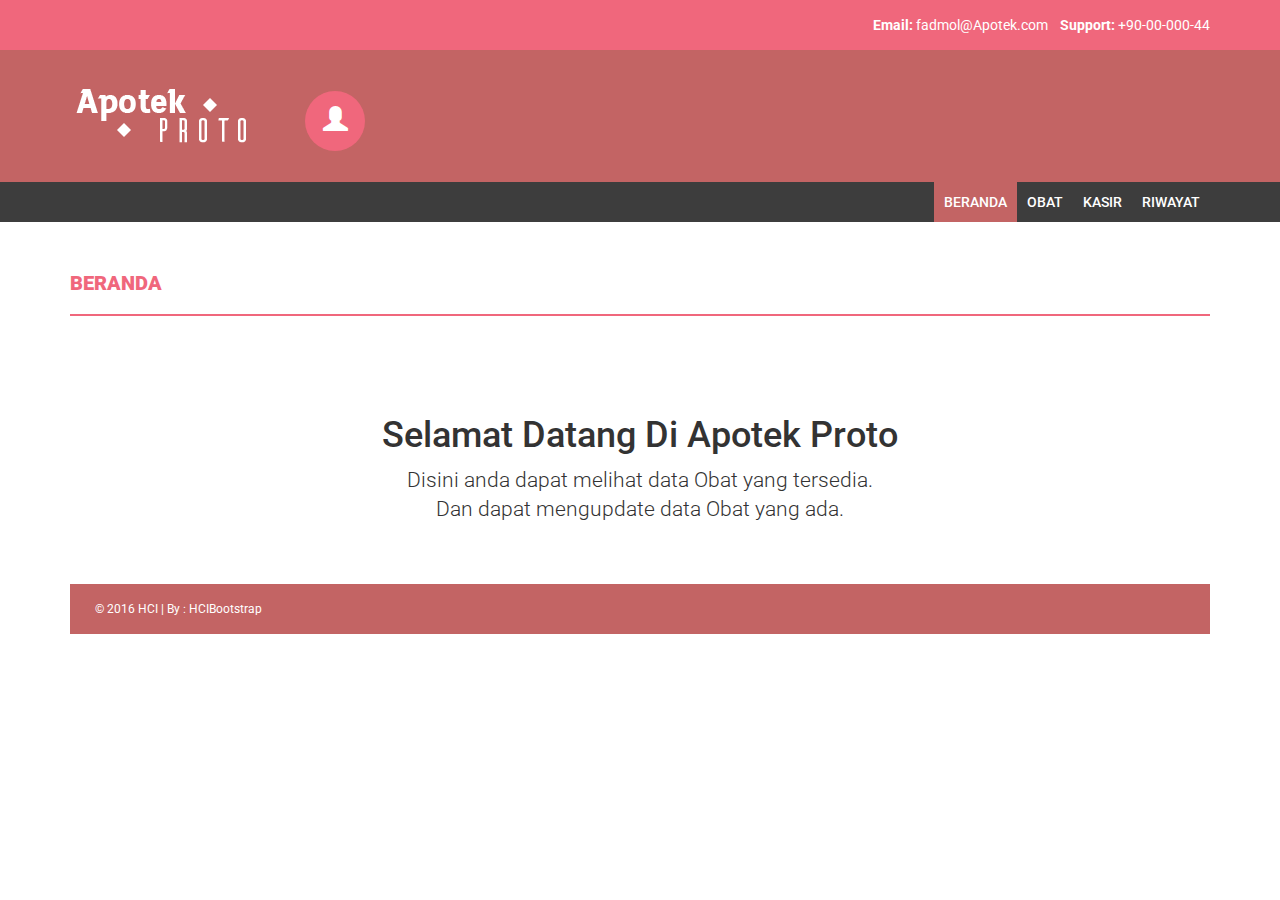
<file: index.html>
<!DOCTYPE html>
<html xmlns="http://www.w3.org/1999/xhtml">
<head>
    <meta charset="utf-8" />
    <meta name="viewport" content="width=device-width, initial-scale=1, maximum-scale=1" />
    <meta name="description" content="" />
    <meta name="author" content="" />
    <!--[if IE]>
        <meta http-equiv="X-UA-Compatible" content="IE=edge,chrome=1">
        <![endif]-->
    <title>Apotek Proto</title>
    <!-- BOOTSTRAP CORE STYLE  -->
    <link href="assets/css/bootstrap.css" rel="stylesheet" />
    <!-- FONT AWESOME ICONS  -->
    <link href="assets/css/font-awesome.css" rel="stylesheet" />
    <!-- CUSTOM STYLE  -->
    <link href="assets/css/style.css" rel="stylesheet" />
     <!-- HTML5 Shiv and Respond.js for IE8 support of HTML5 elements and media queries -->
    <!-- WARNING: Respond.js doesn't work if you view the page via file:// -->
    <!--[if lt IE 9]>
        <script src="https://oss.maxcdn.com/libs/html5shiv/3.7.0/html5shiv.js"></script>
        <script src="https://oss.maxcdn.com/libs/respond.js/1.4.2/respond.min.js"></script>
    <![endif]-->
</head>
<body>
    <header>
        <div class="container">
            <div class="row">
                <div class="col-md-12">
                    <strong>Email: </strong>fadmol@Apotek.com
                    &nbsp;&nbsp;
                    <strong>Support: </strong>+90-00-000-44
                </div>

            </div>
        </div>
    </header>
    <!-- HEADER END-->
    <div class="navbar navbar-inverse set-radius-zero">
        <div class="container">
            <div class="navbar-header">
                <button type="button" class="navbar-toggle" data-toggle="collapse" data-target=".navbar-collapse">
                    <span class="icon-bar"></span>
                    <span class="icon-bar"></span>
                    <span class="icon-bar"></span>
                </button>
                <a class="navbar-brand" href="index.html">

                    <img src="assets/img/logo.png" />
                </a>

            </div>

            <div class="left-div">
                <div class="user-settings-wrapper">
                    <ul class="nav">

                        <li class="dropdown">
                            <a class="dropdown-toggle" data-toggle="dropdown" href="#" aria-expanded="false">
                                <span class="glyphicon glyphicon-user" style="font-size: 25px;"></span>
                            </a>
                            <div class="dropdown-menu dropdown-settings">
                                <div class="media">
                                    <a class="media-left" href="#">
                                        <img src="assets/img/64-64.jpg" alt="" class="img-rounded" />
                                    </a>
                                    <div class="media-body">
                                        <h4 class="media-heading">Fadhli Maulana </h4>
                                        <h5>Apoteker</h5>

                                    </div>
                                </div>
                                <hr />
                                <h5><strong>Personal Bio : </strong></h5>
                                Apoteker di Kimia Farma
                                <hr />
                                 <a href="login.html" class="btn btn-danger btn-sm">Logout</a>

                            </div>
                        </li>


                    </ul>
                </div>
            </div>
        </div>
    </div>
    <!-- LOGO HEADER END-->
    <section class="menu-section">
        <div class="container">
            <div class="row">
                <div class="col-md-12">
                    <div class="navbar-collapse collapse ">
                        <ul id="menu-top" class="nav navbar-nav navbar-right">
                            <li><a class="menu-top-active" href="index.html">Beranda</a></li>
                            <li><a href="obat.html">Obat</a></li>
                            <li><a href="kasir.html">Kasir</a></li>
                            <li><a href="Sejarah.html">Riwayat</a></li>

                        </ul>
                    </div>
                </div>

            </div>
        </div>
    </section>
    <!-- MENU SECTION END-->
    <div class="content-wrapper">
        <div class="container">
            <div class="row">
                <div class="col-md-12">
                    <h4 class="page-head-line">Beranda</h4>

                </div>

            </div>
            <div class="row">
                <div class="col-md-12">
                    <div class="tulisan">
                        <h1>Selamat Datang Di Apotek Proto</h1>
                <p class="lead">
                    Disini anda dapat melihat data Obat yang tersedia.<br> 
                    Dan dapat mengupdate data Obat yang ada.
                </p>
                    </div>
                </div>

            </div>

    <footer>
        <div class="container">
            <div class="row">
                <div class="col-md-12">
                    &copy; 2016 HCI | By : <a href="http://www.apotekproto.com/" target="_blank">HCIBootstrap</a>
                </div>

            </div>
        </div>
    </footer>
    <!-- FOOTER SECTION END-->
    <!-- JAVASCRIPT AT THE BOTTOM TO REDUCE THE LOADING TIME  -->
    <!-- CORE JQUERY SCRIPTS -->
    <script src="assets/js/jquery-1.11.1.js"></script>
    <!-- BOOTSTRAP SCRIPTS  -->
    <script src="assets/js/bootstrap.js"></script>
</body>
</html>
</file>
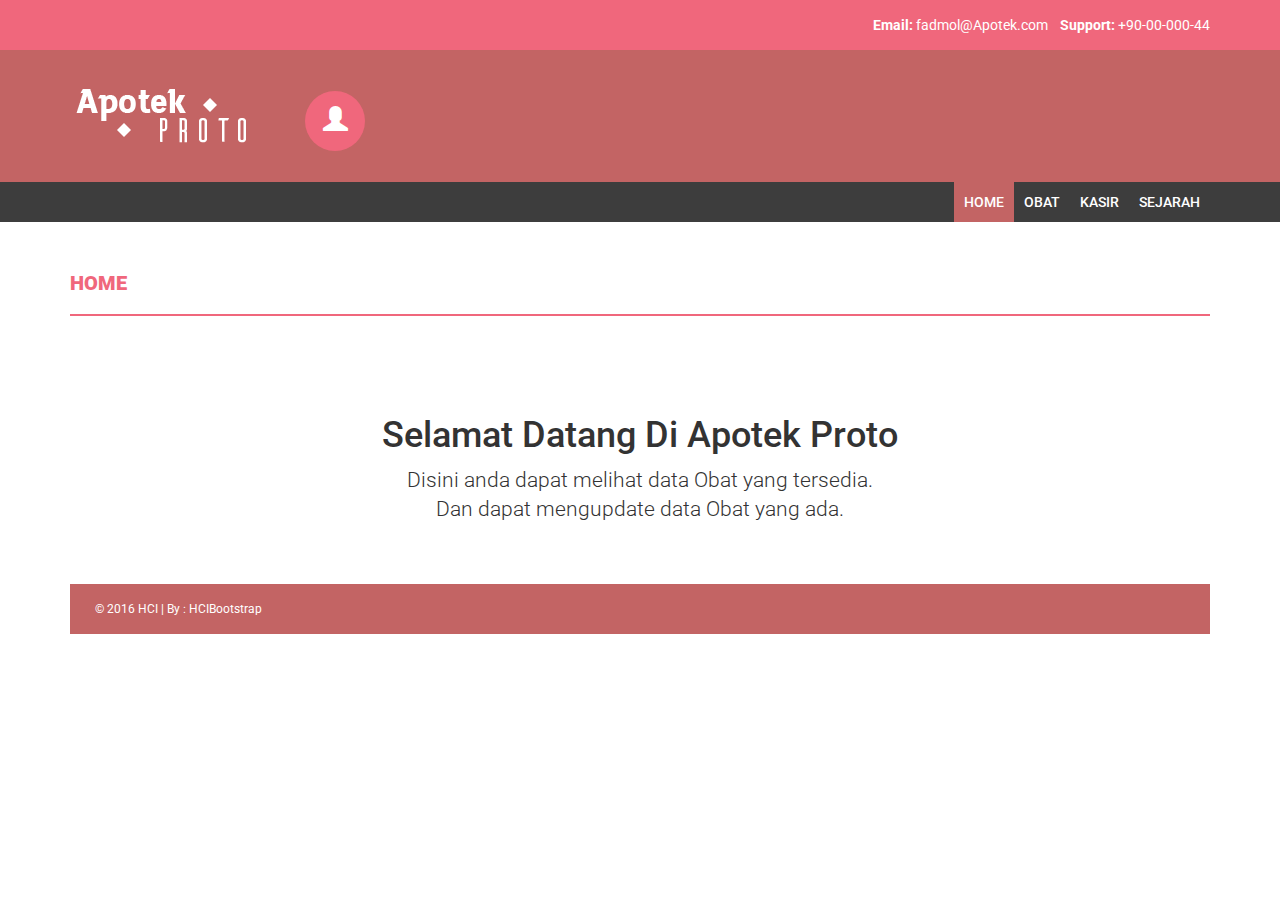
<file: HCIApotek/index.html>
<!DOCTYPE html>
<html xmlns="http://www.w3.org/1999/xhtml">
<head>
    <meta charset="utf-8" />
    <meta name="viewport" content="width=device-width, initial-scale=1, maximum-scale=1" />
    <meta name="description" content="" />
    <meta name="author" content="" />
    <!--[if IE]>
        <meta http-equiv="X-UA-Compatible" content="IE=edge,chrome=1">
        <![endif]-->
    <title>Apotek Proto</title>
    <!-- BOOTSTRAP CORE STYLE  -->
    <link href="assets/css/bootstrap.css" rel="stylesheet" />
    <!-- FONT AWESOME ICONS  -->
    <link href="assets/css/font-awesome.css" rel="stylesheet" />
    <!-- CUSTOM STYLE  -->
    <link href="assets/css/style.css" rel="stylesheet" />
     <!-- HTML5 Shiv and Respond.js for IE8 support of HTML5 elements and media queries -->
    <!-- WARNING: Respond.js doesn't work if you view the page via file:// -->
    <!--[if lt IE 9]>
        <script src="https://oss.maxcdn.com/libs/html5shiv/3.7.0/html5shiv.js"></script>
        <script src="https://oss.maxcdn.com/libs/respond.js/1.4.2/respond.min.js"></script>
    <![endif]-->
</head>
<body>
    <header>
        <div class="container">
            <div class="row">
                <div class="col-md-12">
                    <strong>Email: </strong>fadmol@Apotek.com
                    &nbsp;&nbsp;
                    <strong>Support: </strong>+90-00-000-44
                </div>

            </div>
        </div>
    </header>
    <!-- HEADER END-->
    <div class="navbar navbar-inverse set-radius-zero">
        <div class="container">
            <div class="navbar-header">
                <button type="button" class="navbar-toggle" data-toggle="collapse" data-target=".navbar-collapse">
                    <span class="icon-bar"></span>
                    <span class="icon-bar"></span>
                    <span class="icon-bar"></span>
                </button>
                <a class="navbar-brand" href="index.html">

                    <img src="assets/img/logo.png" />
                </a>

            </div>

            <div class="left-div">
                <div class="user-settings-wrapper">
                    <ul class="nav">

                        <li class="dropdown">
                            <a class="dropdown-toggle" data-toggle="dropdown" href="#" aria-expanded="false">
                                <span class="glyphicon glyphicon-user" style="font-size: 25px;"></span>
                            </a>
                            <div class="dropdown-menu dropdown-settings">
                                <div class="media">
                                    <a class="media-left" href="#">
                                        <img src="assets/img/64-64.jpg" alt="" class="img-rounded" />
                                    </a>
                                    <div class="media-body">
                                        <h4 class="media-heading">Fadhli Maulana </h4>
                                        <h5>Apoteker</h5>

                                    </div>
                                </div>
                                <hr />
                                <h5><strong>Personal Bio : </strong></h5>
                                Apoteker di Kimia Farma
                                <hr />
                                 <a href="login.html" class="btn btn-danger btn-sm">Logout</a>

                            </div>
                        </li>


                    </ul>
                </div>
            </div>
        </div>
    </div>
    <!-- LOGO HEADER END-->
    <section class="menu-section">
        <div class="container">
            <div class="row">
                <div class="col-md-12">
                    <div class="navbar-collapse collapse ">
                        <ul id="menu-top" class="nav navbar-nav navbar-right">
                            <li><a class="menu-top-active" href="index.html">Home</a></li>
                            <li><a href="obat.html">Obat</a></li>
                            <li><a href="kasir.html">Kasir</a></li>
                            <li><a href="Sejarah.html">Sejarah</a></li>

                        </ul>
                    </div>
                </div>

            </div>
        </div>
    </section>
    <!-- MENU SECTION END-->
    <div class="content-wrapper">
        <div class="container">
            <div class="row">
                <div class="col-md-12">
                    <h4 class="page-head-line">Home</h4>

                </div>

            </div>
            <div class="row">
                <div class="col-md-12">
                    <div class="tulisan">
                        <h1>Selamat Datang Di Apotek Proto</h1>
                <p class="lead">
                    Disini anda dapat melihat data Obat yang tersedia.<br> 
                    Dan dapat mengupdate data Obat yang ada.
                </p>
                    </div>
                </div>

            </div>

    <footer>
        <div class="container">
            <div class="row">
                <div class="col-md-12">
                    &copy; 2016 HCI | By : <a href="http://www.apotekproto.com/" target="_blank">HCIBootstrap</a>
                </div>

            </div>
        </div>
    </footer>
    <!-- FOOTER SECTION END-->
    <!-- JAVASCRIPT AT THE BOTTOM TO REDUCE THE LOADING TIME  -->
    <!-- CORE JQUERY SCRIPTS -->
    <script src="assets/js/jquery-1.11.1.js"></script>
    <!-- BOOTSTRAP SCRIPTS  -->
    <script src="assets/js/bootstrap.js"></script>
</body>
</html>
</file>
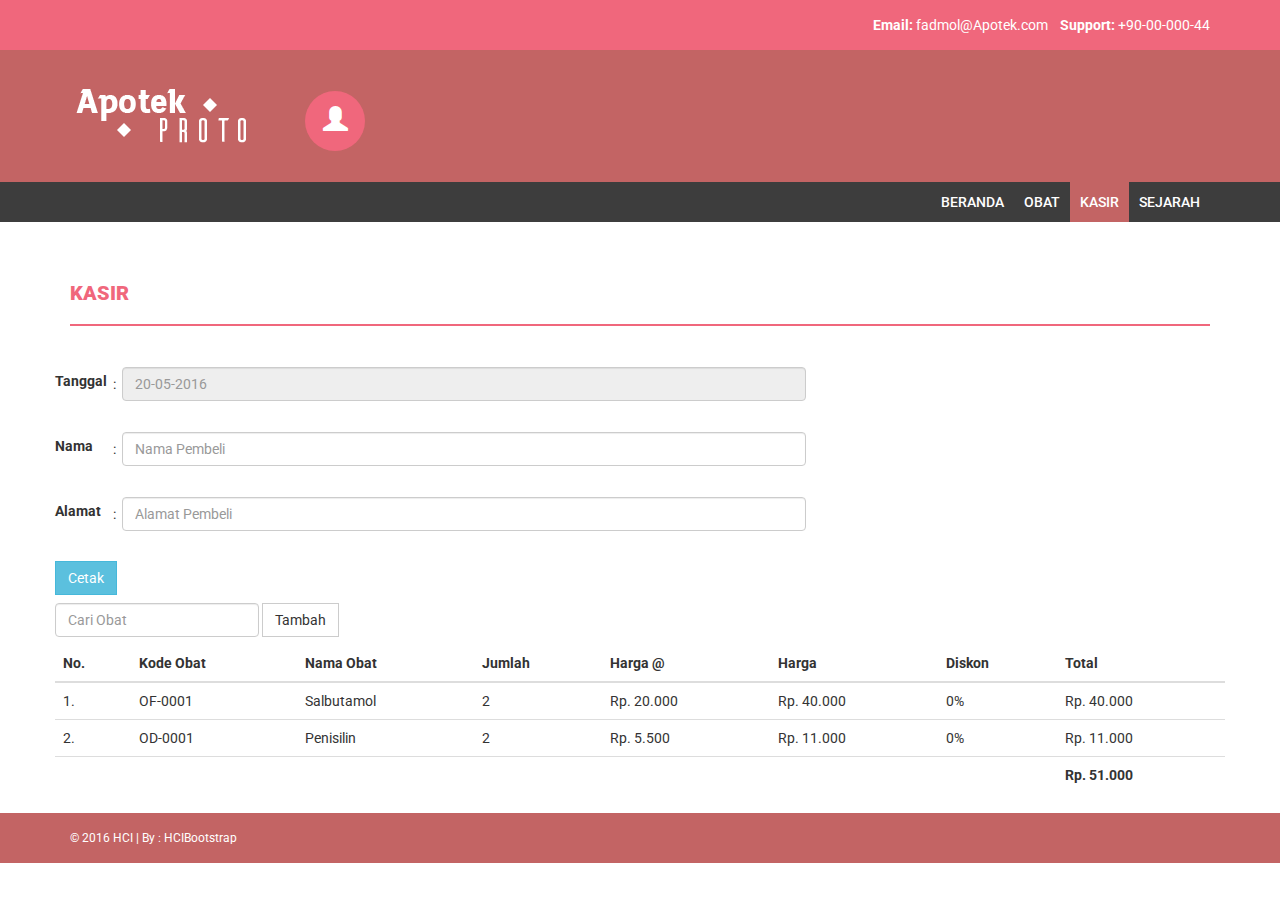
<file: HCIApotek/kasir.html>
<!DOCTYPE html>
<html xmlns="http://www.w3.org/1999/xhtml">
<head>
    <meta charset="utf-8" />
    <meta name="viewport" content="width=device-width, initial-scale=1, maximum-scale=1" />
    <meta name="description" content="" />
    <meta name="author" content="" />
    <!--[if IE]>
        <meta http-equiv="X-UA-Compatible" content="IE=edge,chrome=1">
        <![endif]-->
    <title>Apotek Proto</title>
    <!-- BOOTSTRAP CORE STYLE  -->
    <link href="assets/css/bootstrap.css" rel="stylesheet" />
    <!-- FONT AWESOME ICONS  -->
    <link href="assets/css/font-awesome.css" rel="stylesheet" />
    <!-- CUSTOM STYLE  -->
    <link href="assets/css/style.css" rel="stylesheet" />
     <!-- HTML5 Shiv and Respond.js for IE8 support of HTML5 elements and media queries -->
    <!-- WARNING: Respond.js doesn't work if you view the page via file:// -->
    <!--[if lt IE 9]>
        <script src="https://oss.maxcdn.com/libs/html5shiv/3.7.0/html5shiv.js"></script>
        <script src="https://oss.maxcdn.com/libs/respond.js/1.4.2/respond.min.js"></script>
    <![endif]-->
</head>
<body>
    <header>
        <div class="container">
            <div class="row">
                <div class="col-md-12">
                    <strong>Email: </strong>fadmol@Apotek.com
                    &nbsp;&nbsp;
                    <strong>Support: </strong>+90-00-000-44
                </div>

            </div>
        </div>
    </header>
    <!-- HEADER END-->
    <div class="navbar navbar-inverse set-radius-zero">
        <div class="container">
            <div class="navbar-header">
                <button type="button" class="navbar-toggle" data-toggle="collapse" data-target=".navbar-collapse">
                    <span class="icon-bar"></span>
                    <span class="icon-bar"></span>
                    <span class="icon-bar"></span>
                </button>
                <a class="navbar-brand" href="index.html">

                    <img src="assets/img/logo.png" />
                </a>

            </div>

            <div class="left-div">
                <div class="user-settings-wrapper">
                    <ul class="nav">

                        <li class="dropdown">
                            <a class="dropdown-toggle" data-toggle="dropdown" href="#" aria-expanded="false">
                                <span class="glyphicon glyphicon-user" style="font-size: 25px;"></span>
                            </a>
                            <div class="dropdown-menu dropdown-settings">
                                <div class="media">
                                    <a class="media-left" href="#">
                                        <img src="assets/img/64-64.jpg" alt="" class="img-rounded" />
                                    </a>
                                    <div class="media-body">
                                        <h4 class="media-heading">Fadhli Maulana </h4>
                                        <h5>Apoteker</h5>

                                    </div>
                                </div>
                                <hr />
                                <h5><strong>Personal Bio : </strong></h5>
                                Apoteker di Kimia Farma
                                <hr />
                                 <a href="login.html" class="btn btn-danger btn-sm">Logout</a>

                            </div>
                        </li>


                    </ul>
                </div>
            </div>
        </div>
    </div>
    <!-- LOGO HEADER END-->
    <section class="menu-section">
        <div class="container">
            <div class="row">
                <div class="col-md-12">
                    <div class="navbar-collapse collapse ">
                        <ul id="menu-top" class="nav navbar-nav navbar-right">
                            <li><a  href="index.html">Beranda</a></li>
                            <li><a href="obat.html">Obat</a></li>
                            <li><a class="menu-top-active" href="kasir.html">Kasir</a></li>
                            <li><a href="sejarah.html">Sejarah</a></li>

                        </ul>
                    </div>
                </div>

            </div>
        </div>
    </section>
    <!-- MENU SECTION END-->
    <div class="content-wrapper">
        <div class="container">
              <div class="row">
                    <div class="col-md-12">
                        <h1 class="page-head-line">Kasir </h1>
                    </div>
                </div>
               
            
		<div class="row">
		<table border=0 cellpadding=5 cellspacing=0>
            
            
            
            <tr>
                <td><label>Tanggal</label></td>
				<td>&nbsp;&nbsp;:&nbsp;&nbsp;</td>
				<td><input class="form-control" type="text" name="tanggal" placeholder="20-05-2016" size="80" disabled></td>
			</tr>
			<tr>
				<td>&nbsp;</td>
			</tr>
            
			<tr>
				<td><label>Nama</label></td>
				<td>&nbsp;&nbsp;:&nbsp;&nbsp;</td>
				<td><input class="form-control" type="text" name="tanggal" placeholder="Nama Pembeli" size="80" ></td>
			</tr>
			<tr>
				<td>&nbsp;</td>
			</tr>
            
            
			<tr>
				<td><label>Alamat</label></td>
				<td>&nbsp;&nbsp;:&nbsp;&nbsp;</td>
				<td><input class="form-control" type="text" name="tanggal" placeholder="Alamat Pembeli" size="80"></td>
			</tr>
			<tr>
			<td>&nbsp;</td>
			</tr>
            
            
		</table>

		<a href="#" class="btn btn-info" role="button">Cetak</a>

		<div class="row">

			<form class="navbar-form navbar-left" role="search">
  <div class="form-group">
    <input type="text" class="form-control" placeholder="Cari Obat">
  </div>
  <button type="submit" class="btn btn-default">Tambah</button>
</form>	   

		</div>

		 <table class="table table-hover">

                              <thead>                  	  
                              <tr>
                                  <th>No.</th>
                                  <th>Kode Obat</th>
                                  <th>Nama Obat</th>
                                  <th>Jumlah</th>
                                  <th>Harga @</th>
                                  <th>Harga</th>
								  <th>Diskon</th>
								  <th>Total</th>
                              </tr>
                              </thead>
                              <tbody>
                              <tr>
                                  <td>1.</td>
                                  <td>OF-0001</td>
                                  <td>Salbutamol</td>
                                  <td>2</td>
                                  <td>Rp. 20.000</th>
                                  <td>Rp. 40.000</th>
								  <td>0%</td>
								  <td>Rp. 40.000</td>
                              </tr>
                              <tr>
                                  <td>2.</td>
                                  <td>OD-0001</td>
                                  <td>Penisilin</td>
                                  <td>2</td>
                                  <td>Rp. 5.500</td>
                                  <td>Rp. 11.000</td>
								  <td>0%</td>
								  <td>Rp. 11.000</td>
                              </tr>
                              <tr>
                              <th colspan="7"></th>
                              <th>Rp. 51.000</th>
                              </tr>
                              </tbody>                              
                          </table>
            </div>

	</div>
    <!-- CONTENT-WRAPPER SECTION END-->
    <footer>
        <div class="container">
            <div class="row">
                <div class="col-md-12">
                    &copy; 2016 HCI | By : <a href="http://www.apotekproto.com/" target="_blank">HCIBootstrap</a>
                </div>

            </div>
        </div>
    </footer>
    <!-- FOOTER SECTION END-->
    <!-- JAVASCRIPT AT THE BOTTOM TO REDUCE THE LOADING TIME  -->
    <!-- CORE JQUERY SCRIPTS -->
    <script src="assets/js/jquery-1.11.1.js"></script>
    <!-- BOOTSTRAP SCRIPTS  -->
    <script src="assets/js/bootstrap.js"></script>
</body>
</html>
</file>
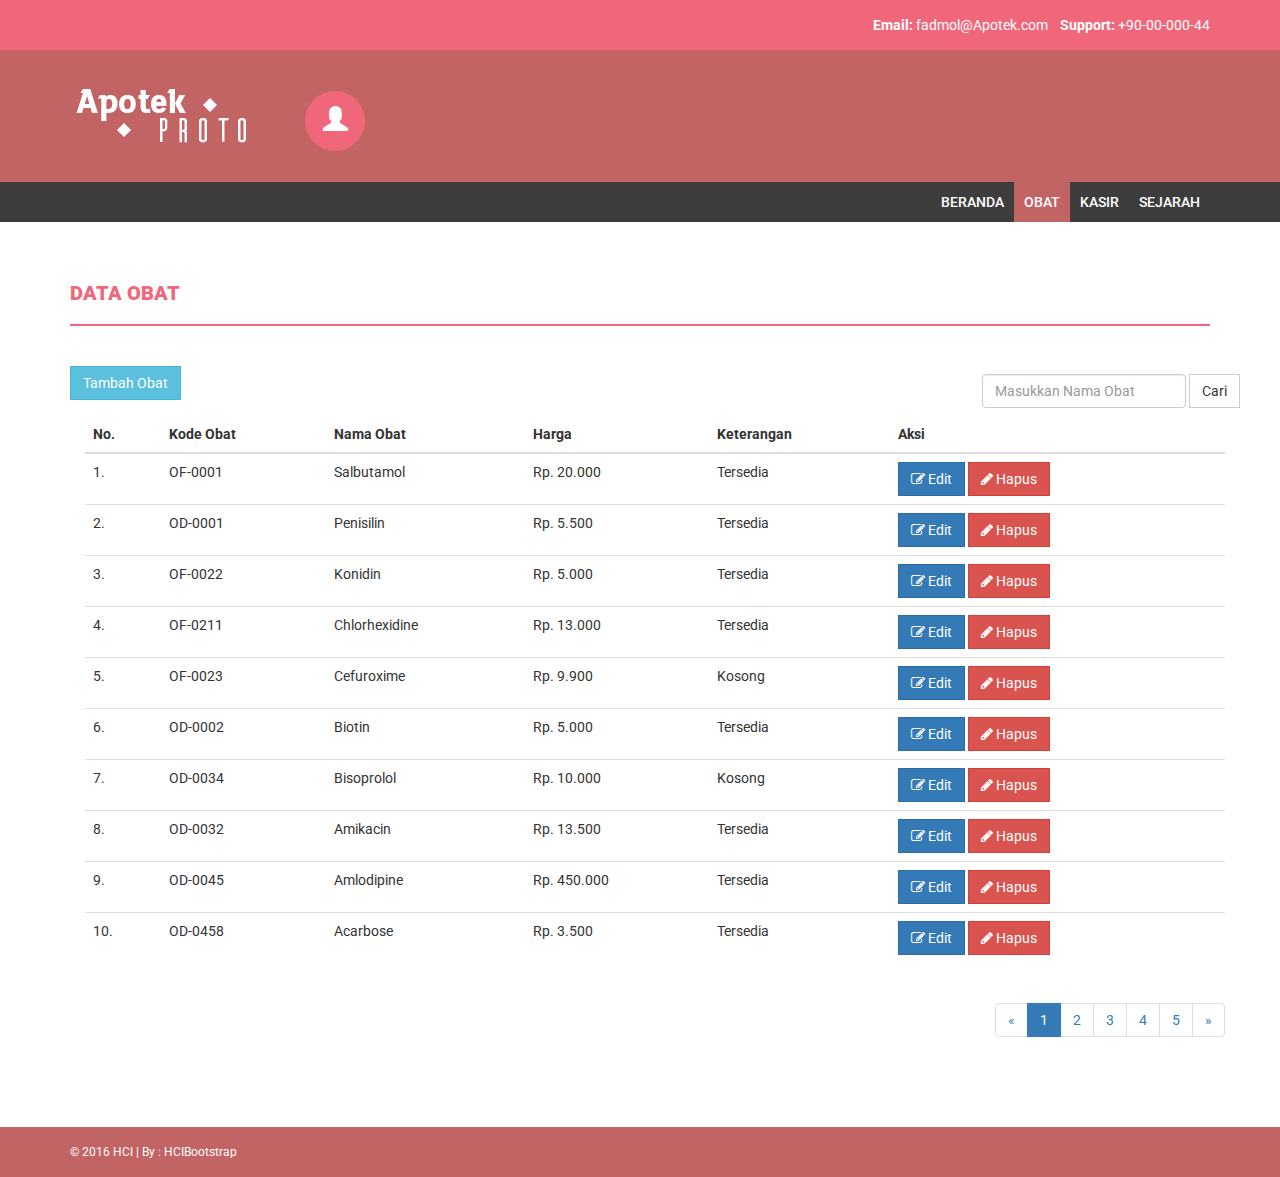
<file: HCIApotek/obat.html>
<!DOCTYPE html>
<html xmlns="http://www.w3.org/1999/xhtml">
<head>
    <meta charset="utf-8" />
    <meta name="viewport" content="width=device-width, initial-scale=1, maximum-scale=1" />
    <meta name="description" content="" />
    <meta name="author" content="" />
    <!--[if IE]>
        <meta http-equiv="X-UA-Compatible" content="IE=edge,chrome=1">
        <![endif]-->
    <title>Apotek Proto</title>
    <!-- BOOTSTRAP CORE STYLE  -->
    <link href="assets/css/bootstrap.css" rel="stylesheet" />
    <!-- FONT AWESOME ICONS  -->
    <link href="assets/css/font-awesome.css" rel="stylesheet" />
    <!-- CUSTOM STYLE  -->
    <link href="assets/css/style.css" rel="stylesheet" />
     <!-- HTML5 Shiv and Respond.js for IE8 support of HTML5 elements and media queries -->
    <!-- WARNING: Respond.js doesn't work if you view the page via file:// -->
    <!--[if lt IE 9]>
        <script src="https://oss.maxcdn.com/libs/html5shiv/3.7.0/html5shiv.js"></script>
        <script src="https://oss.maxcdn.com/libs/respond.js/1.4.2/respond.min.js"></script>
    <![endif]-->
</head>
<body>
    <header>
        <div class="container">
            <div class="row">
                <div class="col-md-12">
                    <strong>Email: </strong>fadmol@Apotek.com
                    &nbsp;&nbsp;
                    <strong>Support: </strong>+90-00-000-44
                </div>

            </div>
        </div>
    </header>
    <!-- HEADER END-->
    <div class="navbar navbar-inverse set-radius-zero">
        <div class="container">
            <div class="navbar-header">
                <button type="button" class="navbar-toggle" data-toggle="collapse" data-target=".navbar-collapse">
                    <span class="icon-bar"></span>
                    <span class="icon-bar"></span>
                    <span class="icon-bar"></span>
                </button>
                <a class="navbar-brand" href="index.html">

                    <img src="assets/img/logo.png" />
                </a>

            </div>

            <div class="left-div">
                <div class="user-settings-wrapper">
                    <ul class="nav">

                        <li class="dropdown">
                            <a class="dropdown-toggle" data-toggle="dropdown" href="#" aria-expanded="false">
                                <span class="glyphicon glyphicon-user" style="font-size: 25px;"></span>
                            </a>
                            <div class="dropdown-menu dropdown-settings">
                                <div class="media">
                                    <a class="media-left" href="#">
                                        <img src="assets/img/64-64.jpg" alt="" class="img-rounded" />
                                    </a>
                                    <div class="media-body">
                                        <h4 class="media-heading">Fadhli Maulana </h4>
                                        <h5>Apoteker</h5>

                                    </div>
                                </div>
                                <hr />
                                <h5><strong>Personal Bio : </strong></h5>
                                Apoteker di Kimia Farma
                                <hr />
                                 <a href="login.html" class="btn btn-danger btn-sm">Logout</a>

                            </div>
                        </li>


                    </ul>
                </div>
            </div>
        </div>
    </div>
    <!-- LOGO HEADER END-->
    <section class="menu-section">
        <div class="container">
            <div class="row">
                <div class="col-md-12">
                    <div class="navbar-collapse collapse ">
                        <ul id="menu-top" class="nav navbar-nav navbar-right">
                            <li><a  href="index.html">Beranda</a></li>
                            <li><a class="menu-top-active" href="obat.html">Obat</a></li>
                            <li><a href="kasir.html">Kasir</a></li>
                            <li><a href="sejarah.html">Sejarah</a></li>

                        </ul>
                    </div>
                </div>

            </div>
        </div>
    </section>
    <!-- MENU SECTION END-->
    <div class="content-wrapper">
        <div class="container">
            <div class="row">
                    <div class="col-md-12">
                        <h1 class="page-head-line">Data Obat</h1>
                    </div>
                </div>
                <div class="row">
                <div class="col-md-6">
                  <!--   Kitchen Sink -->
                    <div class="container">

		 <div class="row">
		 <!-- tombol tambah obat -->
		 	<a href="#" class="btn btn-info" role="button">Tambah Obat</a>


		 	<form class="navbar-form navbar-right" role="search">
  <div class="form-group">
    <input type="text" class="form-control" placeholder="Masukkan Nama Obat">
  </div>
  <button type="submit" class="btn btn-default">Cari</button>
</form>	   
</div>
					 <!-- Membuat tabel -->
					 <table class="table table-hover">

                              <thead>                  	  
                              <tr>
                                  <th>No.</th>
                                  <th>Kode Obat</th>
                                  <th>Nama Obat</th>
                                  <th>Harga</th>
								  <th>Keterangan</th>
								  <th>Aksi</th>
                              </tr>
                              </thead>
                              <tbody>
                              <tr>
                                  <td>1.</td>
								  <td>OF-0001</td>
                                  <td>Salbutamol</td>
                                  <td>Rp. 20.000</td>
                                  <td>Tersedia</td>
								  <td>
								 <button class="btn btn-primary"><i class="fa fa-edit "></i> Edit</button>
								 <button class="btn btn-danger"><i class="fa fa-pencil"></i> Hapus </button>
								 </td>
                              </tr>
                              <tr>
                                  <td>2.</td>
								  <td>OD-0001</td>
                                  <td>Penisilin</td>
                                  <td>Rp. 5.500</td>
                                  <td>Tersedia</td>
								  <td>
								  <button class="btn btn-primary"><i class="fa fa-edit "></i> Edit</button>
								 <button class="btn btn-danger"><i class="fa fa-pencil"></i> Hapus </button>
								 </td>
                              </tr>
                              <tr>
                                  <td>3.</td>
								  <td>OF-0022</td>
                                  <td>Konidin</td>
                                  <td>Rp. 5.000</td>
                                  <td>Tersedia</td>
								  <td>
								 <button class="btn btn-primary"><i class="fa fa-edit "></i> Edit</button>
								 <button class="btn btn-danger"><i class="fa fa-pencil"></i> Hapus </button>
								  </td>
                              </tr>
                              <tr>
                                  <td>4.</td>
								  <td>OF-0211</td>
                                  <td>Chlorhexidine</td>
                                  <td>Rp. 13.000</td>
                                  <td>Tersedia</td>
								  <td>
								 <button class="btn btn-primary"><i class="fa fa-edit "></i> Edit</button>
								 <button class="btn btn-danger"><i class="fa fa-pencil"></i> Hapus </button>
								  </td>
                              </tr>
                              <tr>
                                  <td>5.</td>
								  <td>OF-0023</td>
                                  <td>Cefuroxime</td>
                                  <td>Rp. 9.900</td>
                                  <td>Kosong</td>
								  <td>
								 <button class="btn btn-primary"><i class="fa fa-edit "></i> Edit</button>
								 <button class="btn btn-danger"><i class="fa fa-pencil"></i> Hapus </button>
								  </td>
                              </tr>
                              <tr>
                                  <td>6.</td>
								  <td>OD-0002</td>
                                  <td>Biotin</td>
                                  <td>Rp. 5.000</td>
                                  <td>Tersedia</td>
								  <td>
								 <button class="btn btn-primary"><i class="fa fa-edit "></i> Edit</button>
								 <button class="btn btn-danger"><i class="fa fa-pencil"></i> Hapus </button>
								  </td>
                              </tr>
                              <tr>
                                  <td>7.</td>
								  <td>OD-0034</td>
                                  <td>Bisoprolol</td>
                                  <td>Rp. 10.000</td>
                                  <td>Kosong</td>
								  <td>
								 <button class="btn btn-primary"><i class="fa fa-edit "></i> Edit</button>
								 <button class="btn btn-danger"><i class="fa fa-pencil"></i> Hapus </button>
								  </td>
                              </tr>
                              <tr>
                                  <td>8.</td>
								  <td>OD-0032</td>
                                  <td>Amikacin</td>
                                  <td>Rp. 13.500</td>
                                  <td>Tersedia</td>
								  <td>
								 <button class="btn btn-primary"><i class="fa fa-edit "></i> Edit</button>
								 <button class="btn btn-danger"><i class="fa fa-pencil"></i> Hapus </button>
								  </td>
                              </tr>
                              <tr>
                                  <td>9.</td>
								  <td>OD-0045</td>
                                  <td>Amlodipine</td>
                                  <td>Rp. 450.000</td>
                                  <td>Tersedia</td>
								  <td>
								 <button class="btn btn-primary"><i class="fa fa-edit "></i> Edit</button>
								 <button class="btn btn-danger"><i class="fa fa-pencil"></i> Hapus </button>
								  </td>
                              </tr>
                              <tr>
                                  <td>10.</td>
								  <td>OD-0458</td>
                                  <td>Acarbose</td>
                                  <td>Rp. 3.500</td>
                                  <td>Tersedia</td>
								  <td>
                                <button class="btn btn-primary"><i class="fa fa-edit "></i> Edit</button>
								 <button class="btn btn-danger"><i class="fa fa-pencil"></i> Hapus </button>
								  </td>
                              </tr>
                              </tbody>                              
                          </table>
                           <!-- membuat pagination -->	
                           <div align="right">						
								  <ul class="pagination">
								    <li>
								      <a href="#" aria-label="Previous">
								        <span aria-hidden="true">&laquo;</span>
								      </a>
								    </li>
								    <li  class="active"><a href="#">1</a></li>
								    <li><a href="#">2</a></li>
								    <li><a href="#">3</a></li>
								    <li><a href="#">4</a></li>
								    <li><a href="#">5</a></li>
								    <li>
								      <a href="#" aria-label="Next">
								        <span aria-hidden="true">&raquo;</span>
								      </a>
								    </li>
								  </ul>
								  </div>
                          
                  </div>
                    <!--  end  Context Classes  -->
                </div>
            </div>

        </div>
    </div>
    <!-- CONTENT-WRAPPER SECTION END-->
    <footer>
        <div class="container">
            <div class="row">
                <div class="col-md-12">
                    &copy; 2016 HCI | By : <a href="http://www.apotekproto.com/" target="_blank">HCIBootstrap</a>
                </div>

            </div>
        </div>
    </footer>
    <!-- FOOTER SECTION END-->
    <!-- JAVASCRIPT AT THE BOTTOM TO REDUCE THE LOADING TIME  -->
    <!-- CORE JQUERY SCRIPTS -->
    <script src="assets/js/jquery-1.11.1.js"></script>
    <!-- BOOTSTRAP SCRIPTS  -->
    <script src="assets/js/bootstrap.js"></script>
</body>
</html>
</file>
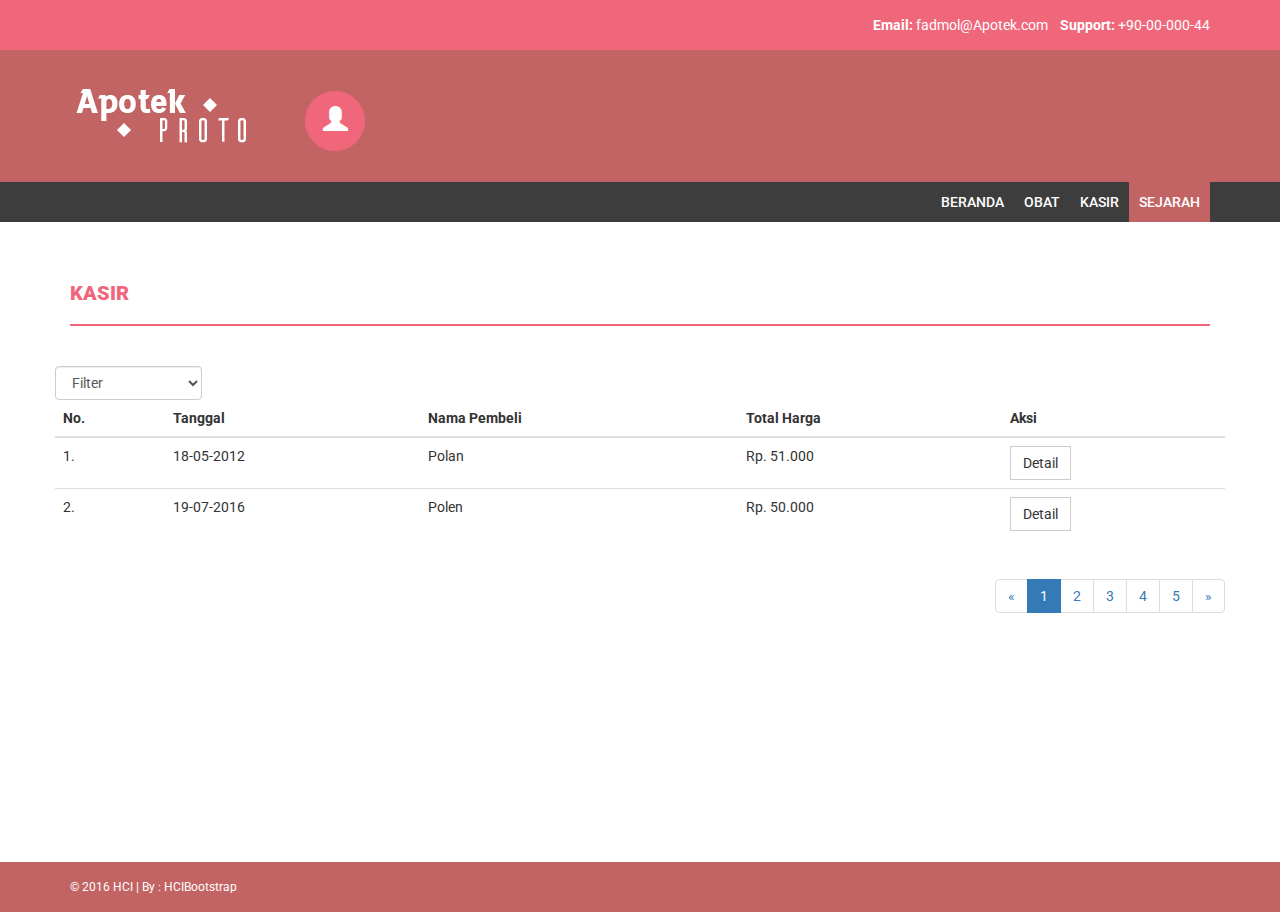
<file: HCIApotek/sejarah.html>
<!DOCTYPE html>
<html xmlns="http://www.w3.org/1999/xhtml">
<head>
    <meta charset="utf-8" />
    <meta name="viewport" content="width=device-width, initial-scale=1, maximum-scale=1" />
    <meta name="description" content="" />
    <meta name="author" content="" />
    <!--[if IE]>
        <meta http-equiv="X-UA-Compatible" content="IE=edge,chrome=1">
        <![endif]-->
    <title>Apotek Proto</title>
    <!-- BOOTSTRAP CORE STYLE  -->
    <link href="assets/css/bootstrap.css" rel="stylesheet" />
    <!-- FONT AWESOME ICONS  -->
    <link href="assets/css/font-awesome.css" rel="stylesheet" />
    <!-- CUSTOM STYLE  -->
    <link href="assets/css/style.css" rel="stylesheet" />
     <!-- HTML5 Shiv and Respond.js for IE8 support of HTML5 elements and media queries -->
    <!-- WARNING: Respond.js doesn't work if you view the page via file:// -->
    <!--[if lt IE 9]>
        <script src="https://oss.maxcdn.com/libs/html5shiv/3.7.0/html5shiv.js"></script>
        <script src="https://oss.maxcdn.com/libs/respond.js/1.4.2/respond.min.js"></script>
    <![endif]-->
</head>
<body>
    <header>
        <div class="container">
            <div class="row">
                <div class="col-md-12">
                    <strong>Email: </strong>fadmol@Apotek.com
                    &nbsp;&nbsp;
                    <strong>Support: </strong>+90-00-000-44
                </div>

            </div>
        </div>
    </header>
    <!-- HEADER END-->
    <div class="navbar navbar-inverse set-radius-zero">
        <div class="container">
            <div class="navbar-header">
                <button type="button" class="navbar-toggle" data-toggle="collapse" data-target=".navbar-collapse">
                    <span class="icon-bar"></span>
                    <span class="icon-bar"></span>
                    <span class="icon-bar"></span>
                </button>
                <a class="navbar-brand" href="index.html">

                    <img src="assets/img/logo.png" />
                </a>    

            </div>

            <div class="left-div">
                <div class="user-settings-wrapper">
                    <ul class="nav">

                        <li class="dropdown">
                            <a class="dropdown-toggle" data-toggle="dropdown" href="#" aria-expanded="false">
                                <span class="glyphicon glyphicon-user" style="font-size: 25px;"></span>
                            </a>
                            <div class="dropdown-menu dropdown-settings">
                                <div class="media">
                                    <a class="media-left" href="#">
                                        <img src="assets/img/64-64.jpg" alt="" class="img-rounded" />
                                    </a>
                                    <div class="media-body">
                                        <h4 class="media-heading">Fadhli Maulana </h4>
                                        <h5>Apoteker</h5>

                                    </div>
                                </div>
                                <hr />
                                <h5><strong>Personal Bio : </strong></h5>
                                Apoteker di Kimia Farma
                                <hr />
                                 <a href="login.html" class="btn btn-danger btn-sm">Logout</a>

                            </div>
                        </li>


                    </ul>
                </div>
            </div>
        </div>
    </div>
    <!-- LOGO HEADER END-->
    <section class="menu-section">
        <div class="container">
            <div class="row">
                <div class="col-md-12">
                    <div class="navbar-collapse collapse ">
                        <ul id="menu-top" class="nav navbar-nav navbar-right">
                            <li><a  href="index.html">Beranda</a></li>
                            <li><a href="obat.html">Obat</a></li>
                            <li><a  href="kasir.html">Kasir</a></li>
                            <li><a class="menu-top-active" href="sejarah.html">Sejarah</a></li>

                        </ul>
                    </div>
                </div>

            </div>
        </div>
    </section>
    <!-- MENU SECTION END-->
    <div class="content-wrapper">
        <div class="container">
              <div class="row">
                    <div class="col-md-12">
                        <h1 class="page-head-line">Kasir </h1>
                    </div>
                </div>
               
  
		<div class="row">
            
            
		<select class="form-control" style="width: 147px">		
			<option value="Filter" selected="selected" style="display:none;" disabled>Filter</option>
			<option value="Hari Ini">Hari ini</option>
			<option value="Kemarin">Kemarin</option>
			<option value="Seminggu Terakhir">Seminggu Terakhir</option>
			<option value="Sebulan Terakhir">Sebulan Terakhir</option>
		</select>
			<table class="table table-hover">

                              <thead>                  	  
                              <tr>
                                  <th>No.</th>
                                  <th>Tanggal</th>
                                  <th>Nama Pembeli</th>
                                  <th>Total Harga</th>
                                  <th>Aksi</th>
                              </tr>
                              </thead>
                              <tbody>
                              <tr>
                                  <td>1.</td>
                                  <td>18-05-2012</td>
                                  <td>Polan</td>
                                  <td>Rp. 51.000</td>
                                  <td>
                                  <button type="button" class="btn btn-default" data-toggle="modal" data-target="#pop1">Detail</button>
                                  </td>

                              </tr>
                              <tr>
                                  <td>2.</td>
                                  <td>19-07-2016</td>
                                  <td>Polen</td>
                                  <td>Rp. 50.000</td>
                                  <td>
                                  <button type="button" class="btn btn-default" data-toggle="modal" data-target="#pop2">Detail</button>
                                  </td>
                              </tr>
                              </tbody>                              
                          </table>
                          <div align="right">						
								  <ul class="pagination">
								    <li>
								      <a href="#" aria-label="Previous">
								        <span aria-hidden="true">&laquo;</span>
								      </a>
								    </li>
								    <li  class="active"><a href="#">1</a></li>
								    <li><a href="#">2</a></li>
								    <li><a href="#">3</a></li>
								    <li><a href="#">4</a></li>
								    <li><a href="#">5</a></li>
								    <li>
								      <a href="#" aria-label="Next">
								        <span aria-hidden="true">&raquo;</span>
								      </a>
								    </li>
								  </ul>
								  </div>
		</div>

	</div>
</section>
    
<!-- Modal -->
  <div class="modal fade" id="pop1" role="dialog">
    <div class="modal-dialog modal-sm">
      <div class="modal-content">
        <div class="modal-header">
          <button type="button" class="close" data-dismiss="modal">&times;</button>
          <h4 class="modal-title">Barang yang dibeli</h4>
        </div>
        <div class="modal-body">
        <table class="table table-hover">

                              <thead>                  	  
                              <tr>
                                  <th>Nama Obat</th>
                                  <th>@</th>
                                  <th>Harga</th>
                                 
                              </tr>
                              </thead>
                              <tbody>
                              <tr>
                                  <td>Salbutamol</td>
                                  <td>2</td>
                                  <td>Rp. 40.000</td>
                                  </tr>
                            <tr>
                                  <td>Penisilin</td>
                                  <td>2</td>
                                  <td>Rp. 11.000</td>
                                  </tr>
                              </tbody>                              
                          </table>
                             
        </div>
        <div class="modal-footer">
        </div>
      </div>
    </div>
  </div>
</div>
    
    <div class="modal fade" id="pop2" role="dialog">
    <div class="modal-dialog modal-sm">
      <div class="modal-content">
        <div class="modal-header">
          <button type="button" class="close" data-dismiss="modal">&times;</button>
          <h4 class="modal-title">Barang yang dibeli</h4>
        </div>
        <div class="modal-body">
            
            <table class="table table-hover">

                              <thead>                  	  
                              <tr>
                                  <th>Nama Obat</th>
                                  <th>@</th>
                                  <th>Harga</th>
                                 
                              </tr>
                              </thead>
                              <tbody>
                              <tr>
                                  <td>Konidin</td>
                                  <td>5</td>
                                  <td>Rp. 25.000</td>
                                  </tr>
                            <tr>
                                  <td>Biotin</td>
                                  <td>5</td>
                                  <td>Rp. 25.000</td>
                                  </tr>
                              </tbody>                              
                          </table>
        </div>
        <div class="modal-footer">
        </div>
      </div>
    </div>
  </div>
</div>
    
    
    <!-- CONTENT-WRAPPER SECTION END-->
    <footer>
        <div class="container">
            <div class="row">
                <div class="col-md-12">
                    &copy; 2016 HCI | By : <a href="http://www.apotekproto.com/" target="_blank">HCIBootstrap</a>
                </div>

            </div>
        </div>
    </footer>
    <!-- FOOTER SECTION END-->
    <!-- JAVASCRIPT AT THE BOTTOM TO REDUCE THE LOADING TIME  -->
    <!-- CORE JQUERY SCRIPTS -->
    <script src="assets/js/jquery-1.11.1.js"></script>
    <!-- BOOTSTRAP SCRIPTS  -->
    <script src="assets/js/bootstrap.js"></script>
</body>
</html>
</file>
<file: assets/css/style.css>
﻿
/*=============================================================
    Authour URL: www.designbootstrap.com
    
    http://www.designbootstrap.com/

    License: MIT

    http://opensource.org/licenses/MIT

    100% Free To use For Personal And Commercial Use.

    IN EXCHANGE JUST TELL PEOPLE ABOUT THIS WEBSITE
   
========================================================  */


/* =============================================================
   GENERAL STYLES
 ============================================================ */

@import url(http://fonts.googleapis.com/css?family=Roboto); /* FREE GOOGLE FONT */

body {
    font-family: 'Roboto', sans-serif;
    line-height: 30px;
}

.tulisan {
  padding: 40px 15px;
  text-align: center;
}

.set-radius-zero {
    border-radius: 0px;
    -moz-border-radius: 0px;
    -webkit-border-radius: 0px;
}

.content-wrapper {
    margin-top: 40px;
    min-height: 600px;
    padding-bottom: 60px;
}

.page-head-line {
    font-weight: 900;
    padding-bottom: 20px;
    border-bottom: 2px solid #F0677C;
    text-transform: uppercase;
    color: #F0677C;
    font-size: 20px;
    margin-bottom: 40px;
}

.btn {
    border-radius: 0px;
    -webkit-border-radius: 0px;
    -moz-border-radius: 0px;
}

.progress {
    height: 8px;
    border-radius: 0px;
    -webkit-border-radius: 0px;
    -moz-border-radius: 0px;
}
.login-icon {
    height: 60px;
width: 60px;
padding: 13px;
border-radius: 50%;
font-size: 30px;
margin-bottom: 20px;
color: #fff;
text-align: center;
cursor:pointer;
background-color:#F0677C;
-webkit-border-radius:50%;
    -moz-border-radius:50%;
}
/* =============================================================
   HEADER SECTION STYLES
 ============================================================ */
header {
    background-color: #F0677C;
    color: #fff;
    padding: 10px;
    text-align: right;
}


/* =============================================================
   LOGO SECTION STYLES
 ============================================================ */
.left-div {
    padding-left: 30px;
    margin-top: 40px;
    margin-bottom: 30px;
}

.navbar-brand {
    width: 250px;
    padding-top: 30px;
}

/* USER SETTINGS DIV */
.user-settings-wrapper .nav > li > a {
    position: relative;
    display: block;
    padding: 15px 18px;
    border-radius: 50%;
    -webkit-border-radius: 50%;
    -moz-border-radius: 50%;
    height: 60px;
    width: 60px;
    background-color: #F0677C;
    color: #fff;
}

.user-settings-wrapper {
    margin-top: 10px;
}

    .user-settings-wrapper li {
        display: inline-block;
    }

    .user-settings-wrapper .dropdown-settings {
        width: 200px;
        padding: 10px;
    }

    .user-settings-wrapper .nav > li > a:hover,.user-settings-wrapper .nav > li > a:focus {
        text-decoration: none;
        background-color: #C36464!important;
    }

    .user-settings-wrapper img {
        height: 64px;
        width: 64px;
        border: 1px solid #000000;
    }

    .user-settings-wrapper .dropdown-menu {
        margin: 0px;
        border-radius: 0px!important;
        -moz-border-radius: 0px!important;
        -webkit-border-radius: 0px!important;
    }

    .user-settings-wrapper .btn {
        border-radius: 0px!important;
        -moz-border-radius: 0px!important;
        -webkit-border-radius: 0px!important;
    }

    .user-settings-wrapper .media-heading {
        padding-top: 10px;
    }

/* MENU LINKS SECTION*/

.menu-section {
    background-color: #3D3D3D;
}

#menu-top a {
    color: #FFF;
    text-decoration: none;
    font-weight: 500;
    padding: 10px 10px 10px 10px;
    text-transform: uppercase;
}

.menu-top-active {
    background-color: #C36464;
}

.menu-section .nav > li > a:hover,.menu-section .nav > li > a:focus {
    background-color: #F0677C!important;
}

.menu-section .dropdown-menu > li > a:hover,.menu-section .dropdown-menu > li > a:focus {
    background-color: #F0677C!important;
}

.navbar-inverse {
    background-color: #C36464;
    border-color: transparent;
}

.navbar-toggle {
    background-color: #F0677C;
    border: 1px solid #fff;
}

.navbar {
    margin-bottom: 0px;
}
/* =============================================================
   FOOTER SECTION STYLES
 ============================================================ */
footer {
    padding: 10px;
    color: #fff;
    font-size: 12px;
    background-color: #C36464;
}

    footer a, footer a:hover {
        color: #fff;
        text-decoration: none;
    }

/*==============================================
    DASHBOARD  STYLES    
 =============================================*/

/* DASHBOARD ICONS */

.bk-clr-one {
    background-color: #B9B739;
}

.bk-clr-two {
    background-color: #F94C4C;
}

.bk-clr-three {
    background-color: #119c7e;
}

.bk-clr-four {
    background-color: #b739b9;
}

.dashboard-div-icon {
    height: 75px;
    width: 75px;
    border: 2px solid #fff;
    padding: 20px;
    border-radius: 50%;
    -webkit-border-radius:50%;
    -moz-border-radius:50%;
    font-size: 30px;
    margin-bottom: 20px;
    color: #fff;
}

.dashboard-div-wrapper {
    border-radius: 5px;
    text-align: center;
    padding: 15px;
    color: #fff;
    margin-bottom: 50px;
}

    .dashboard-div-wrapper .progress {
        height: 2px;
    }

/* NOTICE BOARD */


.notice-board .panel {
    border-radius: 0px;
    -webkit-border-radius: 0px;
    -moz-border-radius: 0px;
}

.notice-board ul {
    padding-left: 0px;
    list-style: none;
}

.notice-board li {
    padding: 10px;
    border-bottom: 1px solid #E5E5E5;
}

    .notice-board li span {
        margin-right: 10px;
        border: 1px solid #DBDBDB;
        padding: 5px;
    }

    .notice-board li a, li a:hover {
        text-decoration: none;
        color: #000;
    }

/* SOCIAL BUTTONS */
.btn-social {
    color: white;
    opacity: 0.8;
}

    .btn-social:hover {
        color: white;
        opacity: 1;
        text-decoration: none;
    }

.btn-facebook {
    background-color: #3b5998;
}

.btn-twitter {
    background-color: #00aced;
}

.btn-linkedin {
    background-color: #0e76a8;
}

.btn-google {
    background-color: #c32f10;
}
</file>
<file: HCIApotek/assets/css/style.css>
﻿
/*=============================================================
    Authour URL: www.designbootstrap.com
    
    http://www.designbootstrap.com/

    License: MIT

    http://opensource.org/licenses/MIT

    100% Free To use For Personal And Commercial Use.

    IN EXCHANGE JUST TELL PEOPLE ABOUT THIS WEBSITE
   
========================================================  */


/* =============================================================
   GENERAL STYLES
 ============================================================ */

@import url(http://fonts.googleapis.com/css?family=Roboto); /* FREE GOOGLE FONT */

body {
    font-family: 'Roboto', sans-serif;
    line-height: 30px;
}

.tulisan {
  padding: 40px 15px;
  text-align: center;
}

.set-radius-zero {
    border-radius: 0px;
    -moz-border-radius: 0px;
    -webkit-border-radius: 0px;
}

.content-wrapper {
    margin-top: 40px;
    min-height: 600px;
    padding-bottom: 60px;
}

.page-head-line {
    font-weight: 900;
    padding-bottom: 20px;
    border-bottom: 2px solid #F0677C;
    text-transform: uppercase;
    color: #F0677C;
    font-size: 20px;
    margin-bottom: 40px;
}

.btn {
    border-radius: 0px;
    -webkit-border-radius: 0px;
    -moz-border-radius: 0px;
}

.progress {
    height: 8px;
    border-radius: 0px;
    -webkit-border-radius: 0px;
    -moz-border-radius: 0px;
}
.login-icon {
    height: 60px;
width: 60px;
padding: 13px;
border-radius: 50%;
font-size: 30px;
margin-bottom: 20px;
color: #fff;
text-align: center;
cursor:pointer;
background-color:#F0677C;
-webkit-border-radius:50%;
    -moz-border-radius:50%;
}
/* =============================================================
   HEADER SECTION STYLES
 ============================================================ */
header {
    background-color: #F0677C;
    color: #fff;
    padding: 10px;
    text-align: right;
}


/* =============================================================
   LOGO SECTION STYLES
 ============================================================ */
.left-div {
    padding-left: 30px;
    margin-top: 40px;
    margin-bottom: 30px;
}

.navbar-brand {
    width: 250px;
    padding-top: 30px;
}

/* USER SETTINGS DIV */
.user-settings-wrapper .nav > li > a {
    position: relative;
    display: block;
    padding: 15px 18px;
    border-radius: 50%;
    -webkit-border-radius: 50%;
    -moz-border-radius: 50%;
    height: 60px;
    width: 60px;
    background-color: #F0677C;
    color: #fff;
}

.user-settings-wrapper {
    margin-top: 10px;
}

    .user-settings-wrapper li {
        display: inline-block;
    }

    .user-settings-wrapper .dropdown-settings {
        width: 200px;
        padding: 10px;
    }

    .user-settings-wrapper .nav > li > a:hover,.user-settings-wrapper .nav > li > a:focus {
        text-decoration: none;
        background-color: #C36464!important;
    }

    .user-settings-wrapper img {
        height: 64px;
        width: 64px;
        border: 1px solid #000000;
    }

    .user-settings-wrapper .dropdown-menu {
        margin: 0px;
        border-radius: 0px!important;
        -moz-border-radius: 0px!important;
        -webkit-border-radius: 0px!important;
    }

    .user-settings-wrapper .btn {
        border-radius: 0px!important;
        -moz-border-radius: 0px!important;
        -webkit-border-radius: 0px!important;
    }

    .user-settings-wrapper .media-heading {
        padding-top: 10px;
    }

/* MENU LINKS SECTION*/

.menu-section {
    background-color: #3D3D3D;
}

#menu-top a {
    color: #FFF;
    text-decoration: none;
    font-weight: 500;
    padding: 10px 10px 10px 10px;
    text-transform: uppercase;
}

.menu-top-active {
    background-color: #C36464;
}

.menu-section .nav > li > a:hover,.menu-section .nav > li > a:focus {
    background-color: #F0677C!important;
}

.menu-section .dropdown-menu > li > a:hover,.menu-section .dropdown-menu > li > a:focus {
    background-color: #F0677C!important;
}

.navbar-inverse {
    background-color: #C36464;
    border-color: transparent;
}

.navbar-toggle {
    background-color: #F0677C;
    border: 1px solid #fff;
}

.navbar {
    margin-bottom: 0px;
}
/* =============================================================
   FOOTER SECTION STYLES
 ============================================================ */
footer {
    padding: 10px;
    color: #fff;
    font-size: 12px;
    background-color: #C36464;
}

    footer a, footer a:hover {
        color: #fff;
        text-decoration: none;
    }

/*==============================================
    DASHBOARD  STYLES    
 =============================================*/

/* DASHBOARD ICONS */

.bk-clr-one {
    background-color: #B9B739;
}

.bk-clr-two {
    background-color: #F94C4C;
}

.bk-clr-three {
    background-color: #119c7e;
}

.bk-clr-four {
    background-color: #b739b9;
}

.dashboard-div-icon {
    height: 75px;
    width: 75px;
    border: 2px solid #fff;
    padding: 20px;
    border-radius: 50%;
    -webkit-border-radius:50%;
    -moz-border-radius:50%;
    font-size: 30px;
    margin-bottom: 20px;
    color: #fff;
}

.dashboard-div-wrapper {
    border-radius: 5px;
    text-align: center;
    padding: 15px;
    color: #fff;
    margin-bottom: 50px;
}

    .dashboard-div-wrapper .progress {
        height: 2px;
    }

/* NOTICE BOARD */


.notice-board .panel {
    border-radius: 0px;
    -webkit-border-radius: 0px;
    -moz-border-radius: 0px;
}

.notice-board ul {
    padding-left: 0px;
    list-style: none;
}

.notice-board li {
    padding: 10px;
    border-bottom: 1px solid #E5E5E5;
}

    .notice-board li span {
        margin-right: 10px;
        border: 1px solid #DBDBDB;
        padding: 5px;
    }

    .notice-board li a, li a:hover {
        text-decoration: none;
        color: #000;
    }

/* SOCIAL BUTTONS */
.btn-social {
    color: white;
    opacity: 0.8;
}

    .btn-social:hover {
        color: white;
        opacity: 1;
        text-decoration: none;
    }

.btn-facebook {
    background-color: #3b5998;
}

.btn-twitter {
    background-color: #00aced;
}

.btn-linkedin {
    background-color: #0e76a8;
}

.btn-google {
    background-color: #c32f10;
}
</file>
